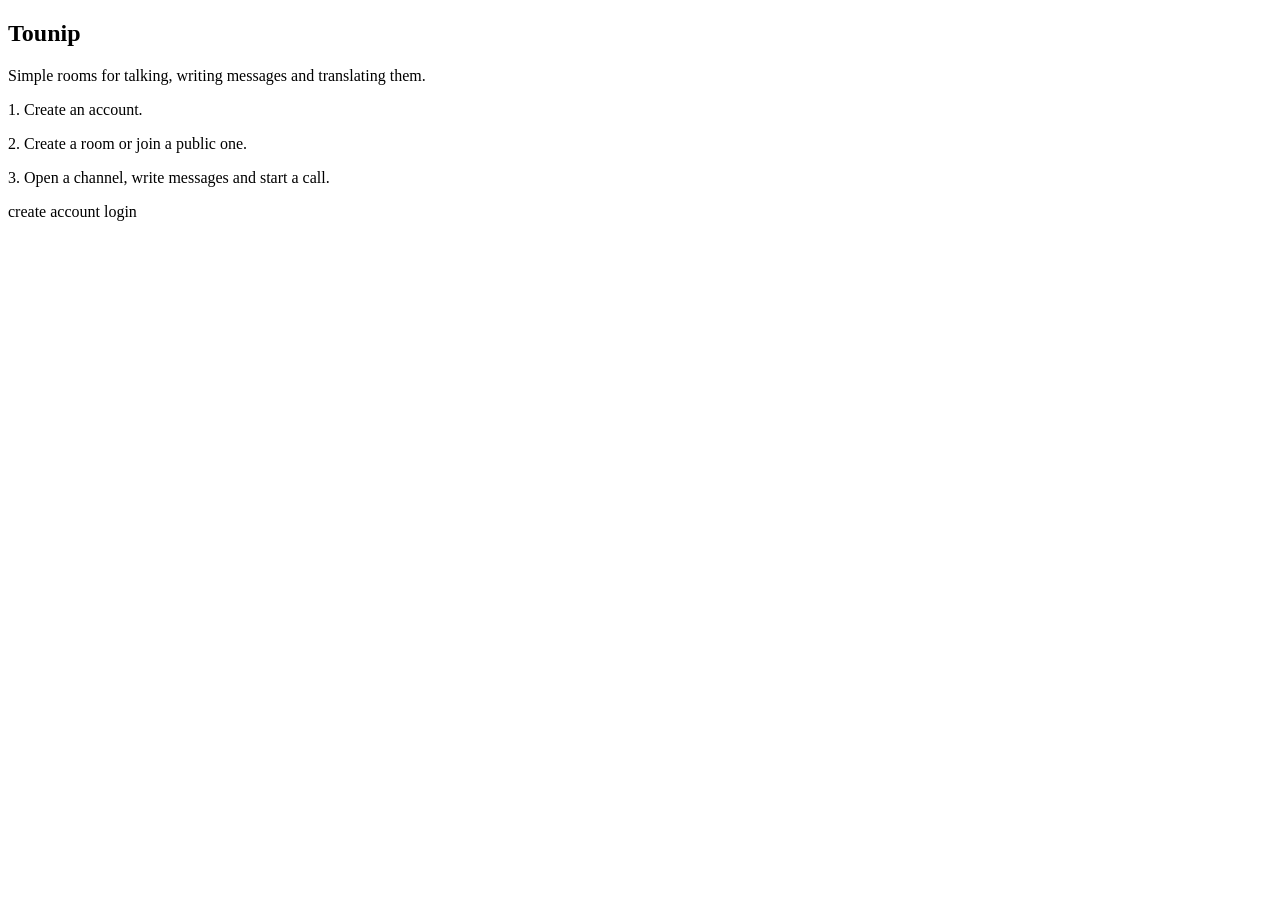
<file: src/main/resources/templates/index.html>
<!DOCTYPE html>
<html lang="en" xmlns:th="http://www.thymeleaf.org">
<head>
    <meta charset="UTF-8">
    <title>Tounip</title>
    <link rel="stylesheet" th:href="@{/css/app.css}">
</head>
<body>
<main class="page">
    <section class="card start-card">
        <h1 class="page-title">Tounip</h1>
        <p class="page-subtitle">
            Simple rooms for talking, writing messages and translating them.
        </p>

        <div class="simple-list">
            <p>1. Create an account.</p>
            <p>2. Create a room or join a public one.</p>
            <p>3. Open a channel, write messages and start a call.</p>
        </div>

        <div class="actions-row">
            <a class="btn" th:href="@{/register}">create account</a>
            <a class="btn btn-secondary" th:href="@{/login}">login</a>
        </div>
    </section>
</main>
</body>
</html>
</file>
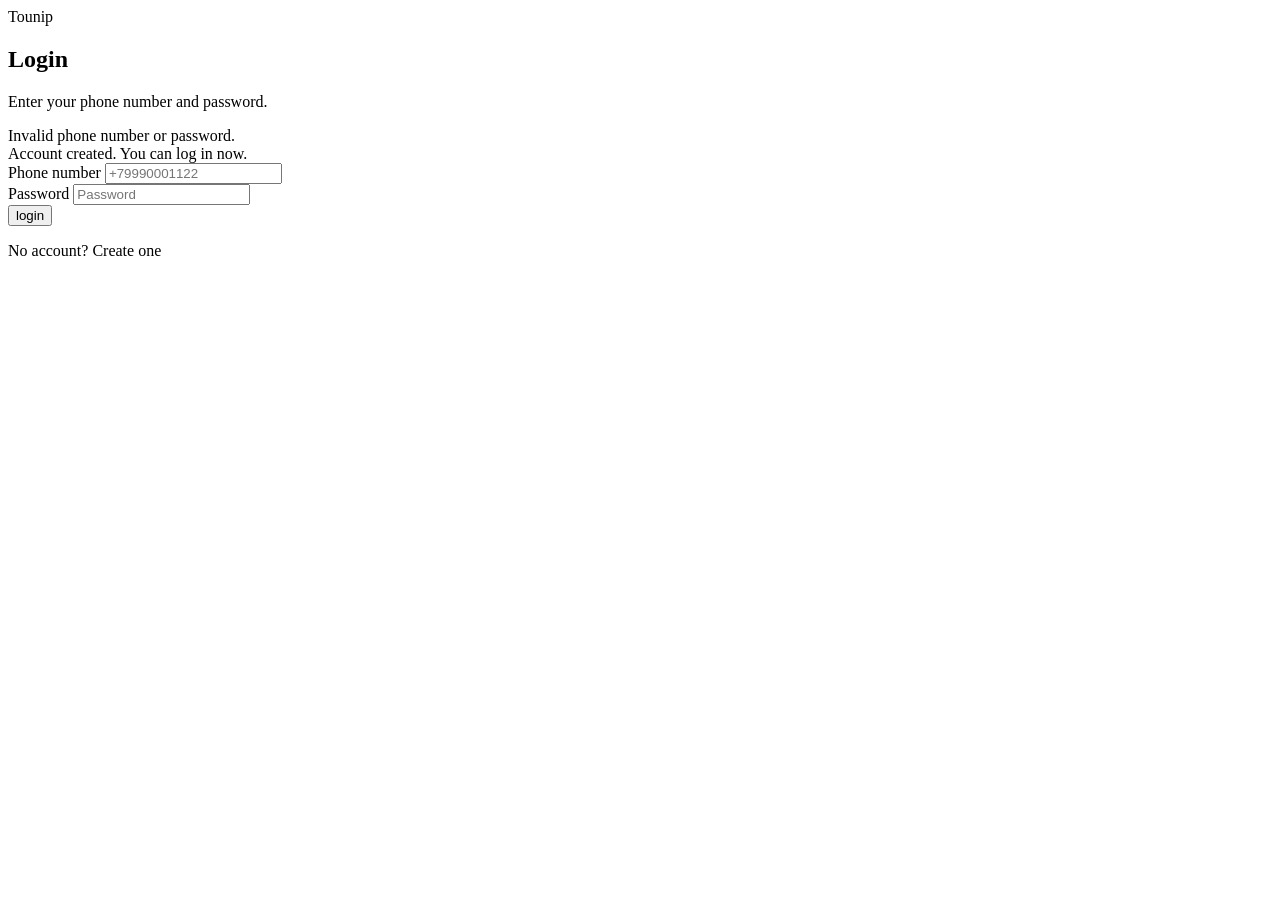
<file: src/main/resources/templates/login.html>
<!DOCTYPE html>
<html lang="en" xmlns:th="http://www.thymeleaf.org">
<head>
    <meta charset="UTF-8">
    <title>Tounip - Login</title>

    <link rel="stylesheet" th:href="@{/css/app.css}">
    <link rel="stylesheet" th:href="@{/css/auth.css}">
</head>
<body>

<main class="auth-page">
    <section class="auth-card">
        <div class="auth-logo">Tounip</div>

        <h1>Login</h1>
        <p class="auth-subtitle">Enter your phone number and password.</p>

        <div class="error global-error" th:if="${param.error}">
            Invalid phone number or password.
        </div>

        <div class="alert alert-success" th:if="${param.registered}">
            Account created. You can log in now.
        </div>

        <form method="post" th:action="@{/login}" class="auth-form">
            <input type="hidden" th:name="${_csrf.parameterName}" th:value="${_csrf.token}">

            <div class="form-group">
                <label for="phoneNumber">Phone number</label>
                <input id="phoneNumber" type="text" name="phoneNumber" placeholder="+79990001122" required>
            </div>

            <div class="form-group">
                <label for="password">Password</label>
                <input id="password" type="password" name="password" placeholder="Password" required>
            </div>

            <button type="submit" class="btn btn-primary auth-btn">login</button>
        </form>

        <p class="auth-helper">
            No account?
            <a th:href="@{/register}">Create one</a>
        </p>
    </section>
</main>

</body>
</html>
</file>
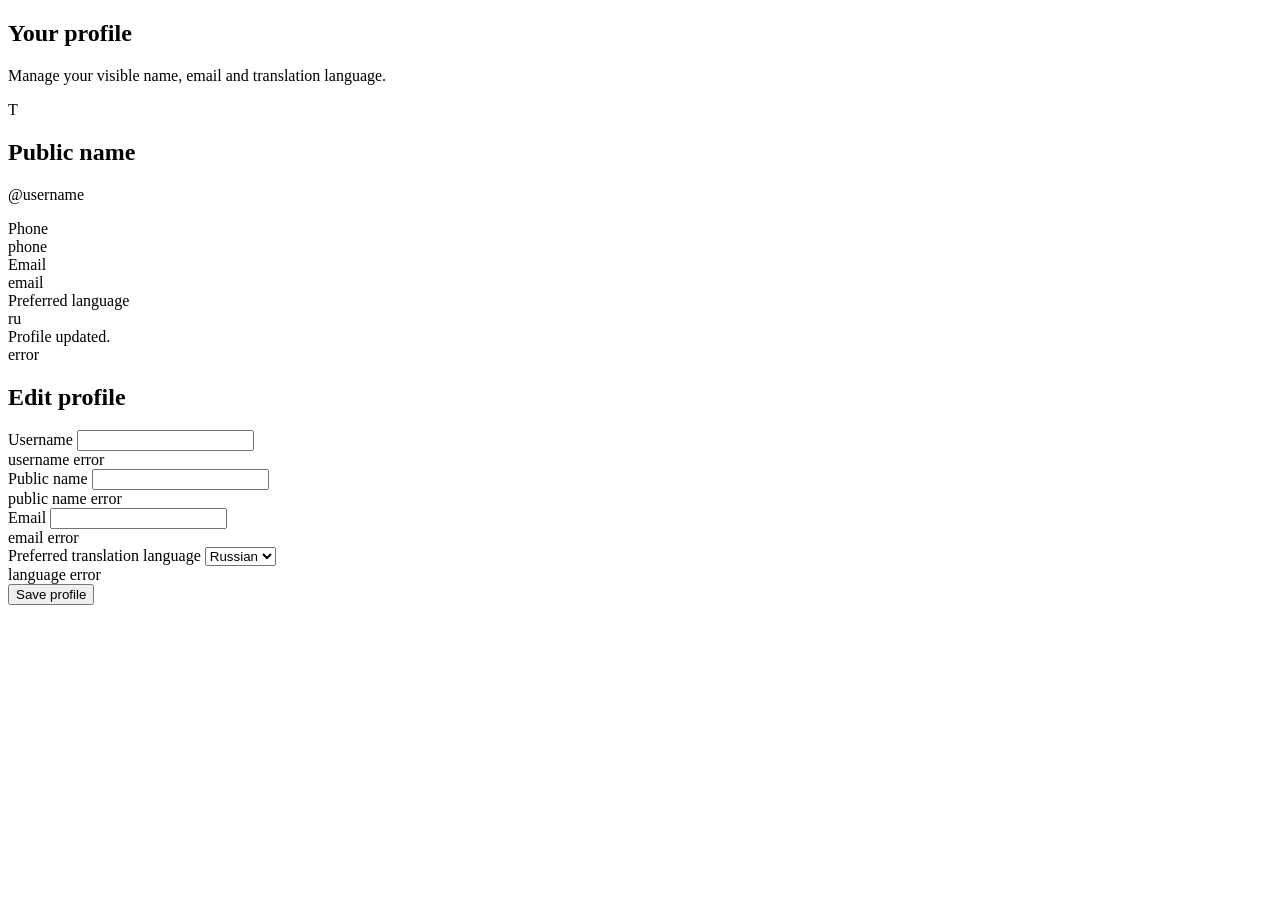
<file: src/main/resources/templates/profile.html>
<!DOCTYPE html>
<html lang="en" xmlns:th="http://www.thymeleaf.org">
<head>
    <meta charset="UTF-8">
    <title>Tounip - Profile</title>

    <link rel="stylesheet" th:href="@{/css/app.css}">
    <link rel="stylesheet" th:href="@{/css/profile.css}">
</head>
<body>

<div th:replace="~{fragments/header :: header}"></div>

<main class="profile-page">
    <section class="profile-card">
        <header class="profile-card__header">
            <h1>Your profile</h1>
            <p>Manage your visible name, email and translation language.</p>
        </header>

        <div class="profile-card__body">
            <aside class="profile-avatar-block">
                <div class="avatar-wrapper avatar-letter">
                    <span th:text="${#strings.substring(profile.publicName, 0, 1)}">T</span>
                </div>

                <h2 th:text="${profile.publicName}">Public name</h2>
                <p class="muted" th:text="'@' + ${profile.username}">@username</p>
            </aside>

            <section class="profile-info-block">
                <div class="profile-details">
                    <div class="profile-field">
                        <div class="profile-field__label">Phone</div>
                        <div class="profile-field__value" th:text="${profile.phoneNumber}">phone</div>
                    </div>

                    <div class="profile-field">
                        <div class="profile-field__label">Email</div>
                        <div class="profile-field__value" th:text="${profile.email ?: 'not set'}">email</div>
                    </div>

                    <div class="profile-field">
                        <div class="profile-field__label">Preferred language</div>
                        <div class="profile-field__value" th:text="${profile.preferredLanguage}">ru</div>
                    </div>
                </div>

                <div class="alert alert-success" th:if="${param.updated}">
                    Profile updated.
                </div>

                <div class="error global-error" th:if="${profileError}" th:text="${profileError}">
                    error
                </div>

                <div class="profile-edit-box">
                    <h2>Edit profile</h2>

                    <form method="post" th:action="@{/profile}" th:object="${profileForm}" class="profile-form">
                        <input type="hidden" th:name="${_csrf.parameterName}" th:value="${_csrf.token}">

                        <div class="form-group">
                            <label for="username">Username</label>
                            <input id="username" type="text" th:field="*{username}" class="input-text" required>
                            <div class="error" th:if="${#fields.hasErrors('username')}" th:errors="*{username}">
                                username error
                            </div>
                        </div>

                        <div class="form-group">
                            <label for="publicName">Public name</label>
                            <input id="publicName" type="text" th:field="*{publicName}" class="input-text" required>
                            <div class="error" th:if="${#fields.hasErrors('publicName')}" th:errors="*{publicName}">
                                public name error
                            </div>
                        </div>

                        <div class="form-group">
                            <label for="email">Email</label>
                            <input id="email" type="email" th:field="*{email}" class="input-text">
                            <div class="error" th:if="${#fields.hasErrors('email')}" th:errors="*{email}">
                                email error
                            </div>
                        </div>

                        <div class="form-group">
                            <label for="preferredLanguage">Preferred translation language</label>
                            <select id="preferredLanguage" th:field="*{preferredLanguage}" class="input-text">
                                <option value="ru">Russian</option>
                                <option value="en">English</option>
                                <option value="es">Spanish</option>
                                <option value="de">German</option>
                                <option value="fr">French</option>
                            </select>
                            <div class="error" th:if="${#fields.hasErrors('preferredLanguage')}" th:errors="*{preferredLanguage}">
                                language error
                            </div>
                        </div>

                        <button type="submit" class="btn btn-primary">Save profile</button>
                    </form>
                </div>
            </section>
        </div>
    </section>
</main>

</body>
</html>
</file>
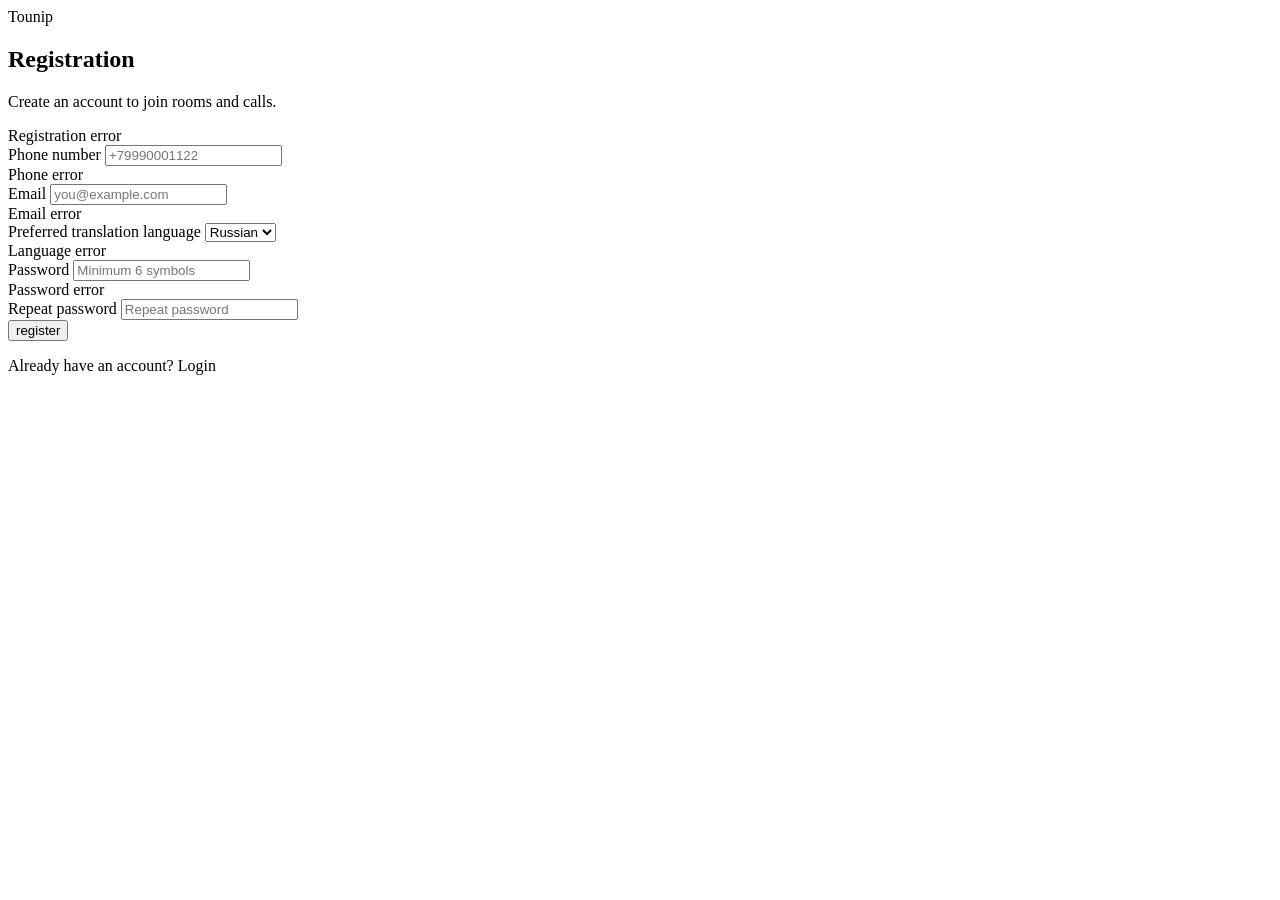
<file: src/main/resources/templates/register.html>
<!DOCTYPE html>
<html lang="en" xmlns:th="http://www.thymeleaf.org">
<head>
    <meta charset="UTF-8">
    <title>Tounip - Registration</title>

    <link rel="stylesheet" th:href="@{/css/app.css}">
    <link rel="stylesheet" th:href="@{/css/auth.css}">

    <script th:src="@{/js/register.js}" defer></script>
</head>
<body>

<main class="auth-page">
    <section class="auth-card">
        <div class="auth-logo">Tounip</div>

        <h1>Registration</h1>
        <p class="auth-subtitle">Create an account to join rooms and calls.</p>

        <div class="error global-error" th:if="${registrationError}" th:text="${registrationError}">
            Registration error
        </div>

        <form method="post" th:action="@{/register}" th:object="${registrationRequest}" id="regForm" class="auth-form">
            <input type="hidden" th:name="${_csrf.parameterName}" th:value="${_csrf.token}">

            <div class="form-group">
                <label for="phoneNumber">Phone number</label>
                <input type="text" id="phoneNumber" th:field="*{phoneNumber}" placeholder="+79990001122" required>
                <div class="error" th:if="${#fields.hasErrors('phoneNumber')}" th:errors="*{phoneNumber}">
                    Phone error
                </div>
            </div>

            <div class="form-group">
                <label for="email">Email</label>
                <input type="email" id="email" th:field="*{email}" placeholder="you@example.com">
                <div class="error" th:if="${#fields.hasErrors('email')}" th:errors="*{email}">
                    Email error
                </div>
            </div>

            <div class="form-group">
                <label for="preferredLanguage">Preferred translation language</label>
                <select id="preferredLanguage" th:field="*{preferredLanguage}">
                    <option value="ru">Russian</option>
                    <option value="en">English</option>
                    <option value="es">Spanish</option>
                    <option value="de">German</option>
                    <option value="fr">French</option>
                </select>
                <div class="error" th:if="${#fields.hasErrors('preferredLanguage')}" th:errors="*{preferredLanguage}">
                    Language error
                </div>
            </div>

            <div class="form-group">
                <label for="password">Password</label>
                <input type="password" id="password" th:field="*{password}" placeholder="Minimum 6 symbols" required>
                <div class="error" th:if="${#fields.hasErrors('password')}" th:errors="*{password}">
                    Password error
                </div>
            </div>

            <div class="form-group">
                <label for="confirmPassword">Repeat password</label>
                <input type="password" id="confirmPassword" placeholder="Repeat password" required>
                <div class="error" id="passwordRepeatError"></div>
            </div>

            <button type="submit" class="btn btn-primary auth-btn">register</button>
        </form>

        <p class="auth-helper">
            Already have an account?
            <a th:href="@{/login}">Login</a>
        </p>
    </section>
</main>

</body>
</html>
</file>
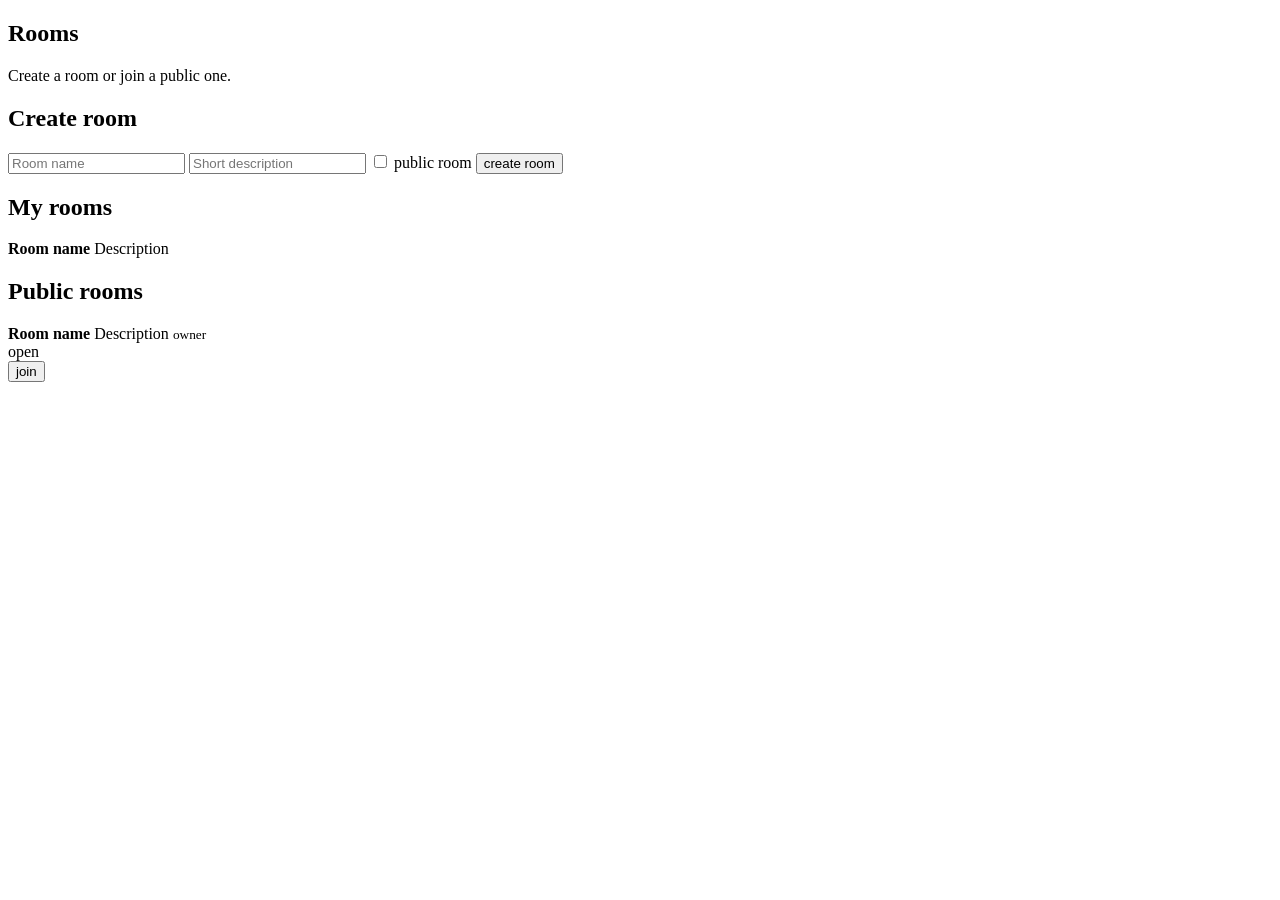
<file: src/main/resources/templates/spaces.html>
<!DOCTYPE html>
<html lang="en" xmlns:th="http://www.thymeleaf.org">
<head>
    <meta charset="UTF-8">
    <title>Rooms | Tounip</title>

    <link rel="stylesheet" th:href="@{/css/app.css}">
</head>
<body>

<div th:replace="~{fragments/header :: header}"></div>

<main class="rooms-page">
    <section class="rooms-hero">
        <h1>Rooms</h1>
        <p>Create a room or join a public one.</p>
    </section>

    <section class="card">
        <h2>Create room</h2>

        <form method="post"
              th:action="@{/spaces}"
              th:object="${createSpaceForm}"
              class="room-form">

            <input type="hidden" th:name="${_csrf.parameterName}" th:value="${_csrf.token}">

            <input type="text"
                   th:field="*{name}"
                   placeholder="Room name"
                   required>

            <input type="text"
                   th:field="*{description}"
                   placeholder="Short description">

            <label class="checkbox-row">
                <input type="checkbox" th:field="*{isPublic}">
                <span>public room</span>
            </label>

            <button type="submit" class="btn btn-primary">
                create room
            </button>
        </form>
    </section>

    <section class="rooms-grid">
        <div class="card">
            <h2>My rooms</h2>

            <div class="room-list">
                <a class="room-card"
                   th:each="space : ${mySpaces}"
                   th:href="@{/spaces/{id}(id=${space.id})}">

                    <strong th:text="${space.name}">Room name</strong>
                    <span th:text="${space.description}">Description</span>
                </a>
            </div>
        </div>

        <div class="card">
            <h2>Public rooms</h2>

            <div class="room-list">
                <div class="room-card" th:each="space : ${publicSpaces}">
                    <strong th:text="${space.name}">Room name</strong>
                    <span th:text="${space.description}">Description</span>
                    <small th:text="'owner: ' + ${space.ownerUsername}">owner</small>

                    <div class="room-actions">
                        <a class="btn"
                           th:href="@{/spaces/{id}(id=${space.id})}">
                            open
                        </a>

                        <form method="post"
                              th:action="@{/spaces/{id}/join(id=${space.id})}">
                            <input type="hidden" th:name="${_csrf.parameterName}" th:value="${_csrf.token}">
                            <button type="submit" class="btn">join</button>
                        </form>
                    </div>
                </div>
            </div>
        </div>
    </section>
</main>

</body>
</html>
</file>
